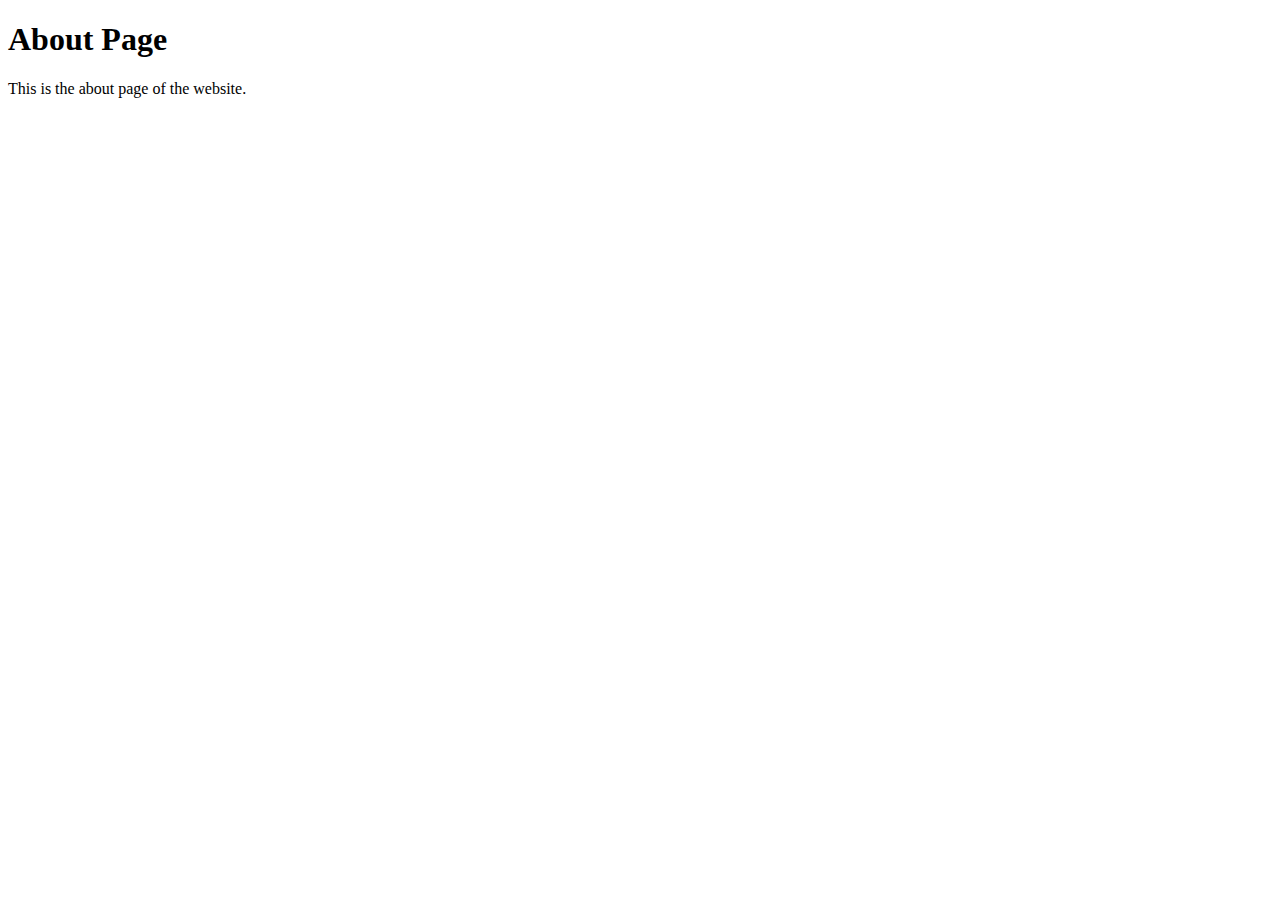
<file: pages/about.html>
<!DOCTYPE html>
<html lang="en">
  <head>
    <meta charset="UTF-8" />
    <meta name="viewport" content="width=device-width, initial-scale=1.0" />
    <title>About</title>
  </head>
  <body>
    <h1>About Page</h1>
    <p>This is the about page of the website.</p>
  </body>
</html>
</file>
